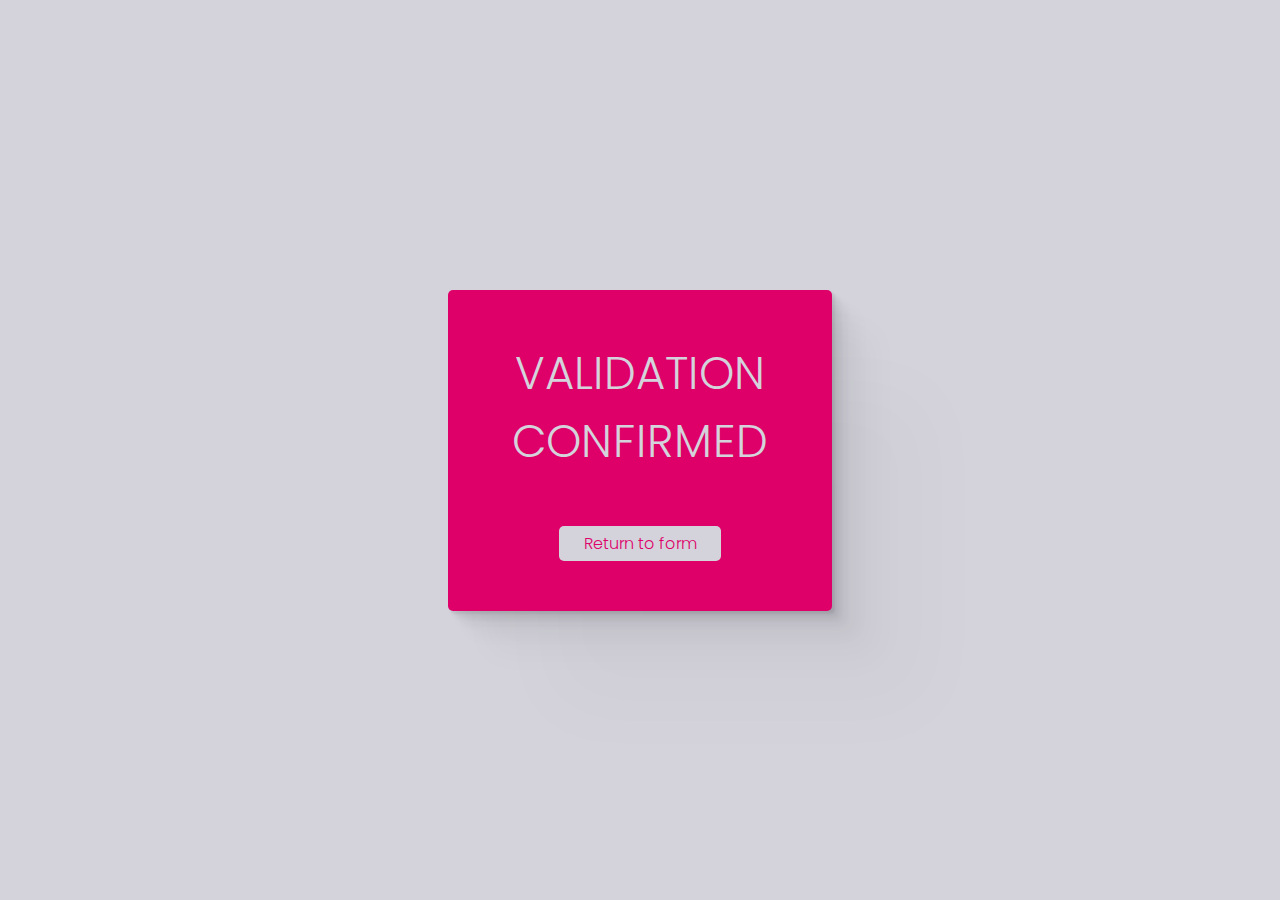
<file: confirmation.html>
<!DOCTYPE html>
<html lang="en">
<head>
    <meta charset="UTF-8">
    <meta http-equiv="X-UA-Compatible" content="IE=edge">
    <meta name="viewport" content="width=device-width, initial-scale=1.0">
    <link rel="stylesheet" href="./css/confirmation.css">
    <script src="./script/InputValidation.js"></script>
    <script src="./script/SubmitValidation.js"></script>
    <title>Form Validation</title>
</head>
<body>
    <div class="container">
        <div class="box">
            <h1>validation confirmed</h1>
            <button onClick="redirectback()">Return to form</button>
        </div>
    </div>
   
</body>
</html>
</file>
<file: css/confirmation.css>
@import url('https://fonts.googleapis.com/css2?family=Poppins:wght@300;900&display=swap');

*{
	padding: 0;
	margin: 0;
	box-sizing: border-box;
	font-family: 'Poppins', sans-serif;
}
.container {
    width: 100%;
    height: 100vh;
    display: flex;
    flex-direction: row;
    justify-content: center;
    align-items: center;
    align-content: center;
    background-color: #D4D3DC;
}
.box {
    width: 30%;
    background: #DE0068;
    border-radius: 5px;
    box-shadow:
		2.8px 2.8px 2.2px rgba(0, 0, 0, 0.07),
		6.7px 6.7px 5.3px rgba(0, 0, 0, 0.05),
		12.5px 12.5px 10px rgba(0, 0, 0, 0.042),
		22.3px 22.3px 17.9px rgba(0, 0, 0, 0.035),
		41.8px 41.8px 33.4px rgba(0, 0, 0, 0.028),
		100px 100px 80px rgba(0, 0, 0, 0.02);
    text-align: center;
    padding: 50px 0;
    display: flex;
    flex-direction: column;
    justify-content: center;
    align-items: center;
    gap: 50px;
}

.box h1 {
    color: #D4D3DC;
    font-size: 45px;
    font-weight: 300;
    text-transform: uppercase;
}
.box button {
    background: #D4D3DC;
    color: #DE0068;
    font-size: 16px;
    font-weight: 300;
    border: none;
    outline: none;
    border-radius: 5px;
    padding: 5px 25px;
}
</file>
